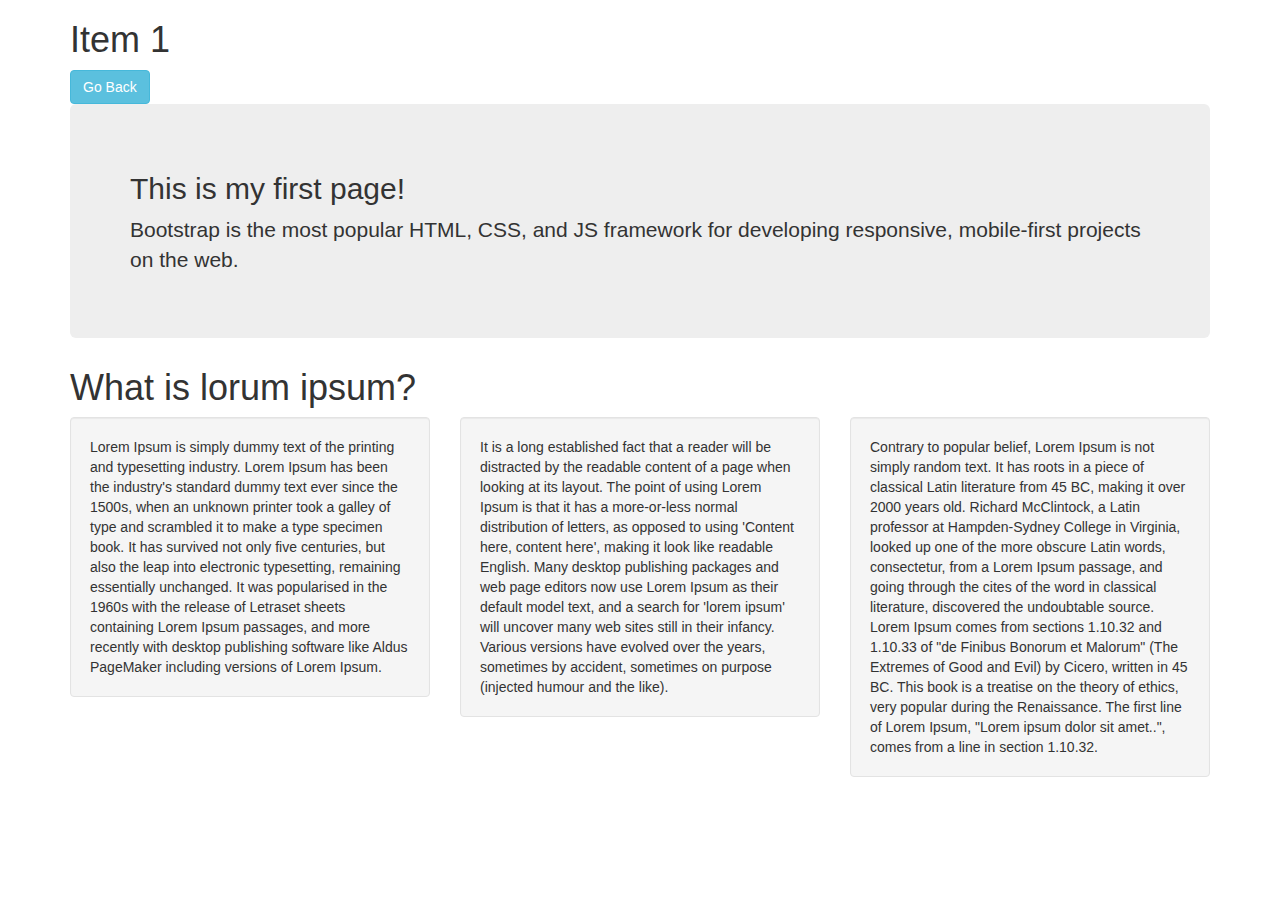
<file: item1.html>
<!DOCTYPE html>
<html lang="en">
<head>
  <title>Bootstrap Example</title>
  <meta charset="utf-8">
  <meta name="viewport" content="width=device-width, initial-scale=1">
  <link rel="stylesheet" href="https://maxcdn.bootstrapcdn.com/bootstrap/3.3.7/css/bootstrap.min.css">
  <script src="https://ajax.googleapis.com/ajax/libs/jquery/3.3.1/jquery.min.js"></script>
  <script src="https://maxcdn.bootstrapcdn.com/bootstrap/3.3.7/js/bootstrap.min.js"></script>
</head>
<body>
  
<div class="container">
  <h1>Item 1</h1>
  <a href="index.html" class="btn btn-info">Go Back</a>

  <div class="jumbotron">
        <h2>This is my first page!</h2> 
        <p>Bootstrap is the most popular HTML, CSS, and JS framework for developing
        responsive, mobile-first projects on the web.</p> 
      </div>

      <h1>What is lorum ipsum?</h1> 

      <div class="row">
            <div class="col-md-4">
                <div class="well">
                        Lorem Ipsum is simply dummy text of the printing and typesetting industry. Lorem Ipsum has been the industry's standard dummy text ever since the 1500s, when an unknown printer took a galley of type and scrambled it to make a type specimen book. It has survived not only five centuries, but also the leap into electronic typesetting, remaining essentially unchanged. It was popularised in the 1960s with the release of Letraset sheets containing Lorem Ipsum passages, and more recently with desktop publishing software like Aldus PageMaker including versions of Lorem Ipsum.
                </div>
            </div>
        
            <div class="col-md-4">
                    <div class="well">
                          It is a long established fact that a reader will be distracted by the readable content of a page when looking at its layout. The point of using Lorem Ipsum is that it has a more-or-less normal distribution of letters, as opposed to using 'Content here, content here', making it look like readable English. Many desktop publishing packages and web page editors now use Lorem Ipsum as their default model text, and a search for 'lorem ipsum' will uncover many web sites still in their infancy. Various versions have evolved over the years, sometimes by accident, sometimes on purpose (injected humour and the like).
                    </div>
            </div>
        
            <div class="col-md-4">
                    <div class="well">
                            Contrary to popular belief, Lorem Ipsum is not simply random text. It has roots in a piece of classical Latin literature from 45 BC, making it over 2000 years old. Richard McClintock, a Latin professor at Hampden-Sydney College in Virginia, looked up one of the more obscure Latin words, consectetur, from a Lorem Ipsum passage, and going through the cites of the word in classical literature, discovered the undoubtable source. Lorem Ipsum comes from sections 1.10.32 and 1.10.33 of "de Finibus Bonorum et Malorum" (The Extremes of Good and Evil) by Cicero, written in 45 BC. This book is a treatise on the theory of ethics, very popular during the Renaissance. The first line of Lorem Ipsum, "Lorem ipsum dolor sit amet..", comes from a line in section 1.10.32.
                    </div>
            </div>
        </div>
          
</div>



</body>
</html>
</file>
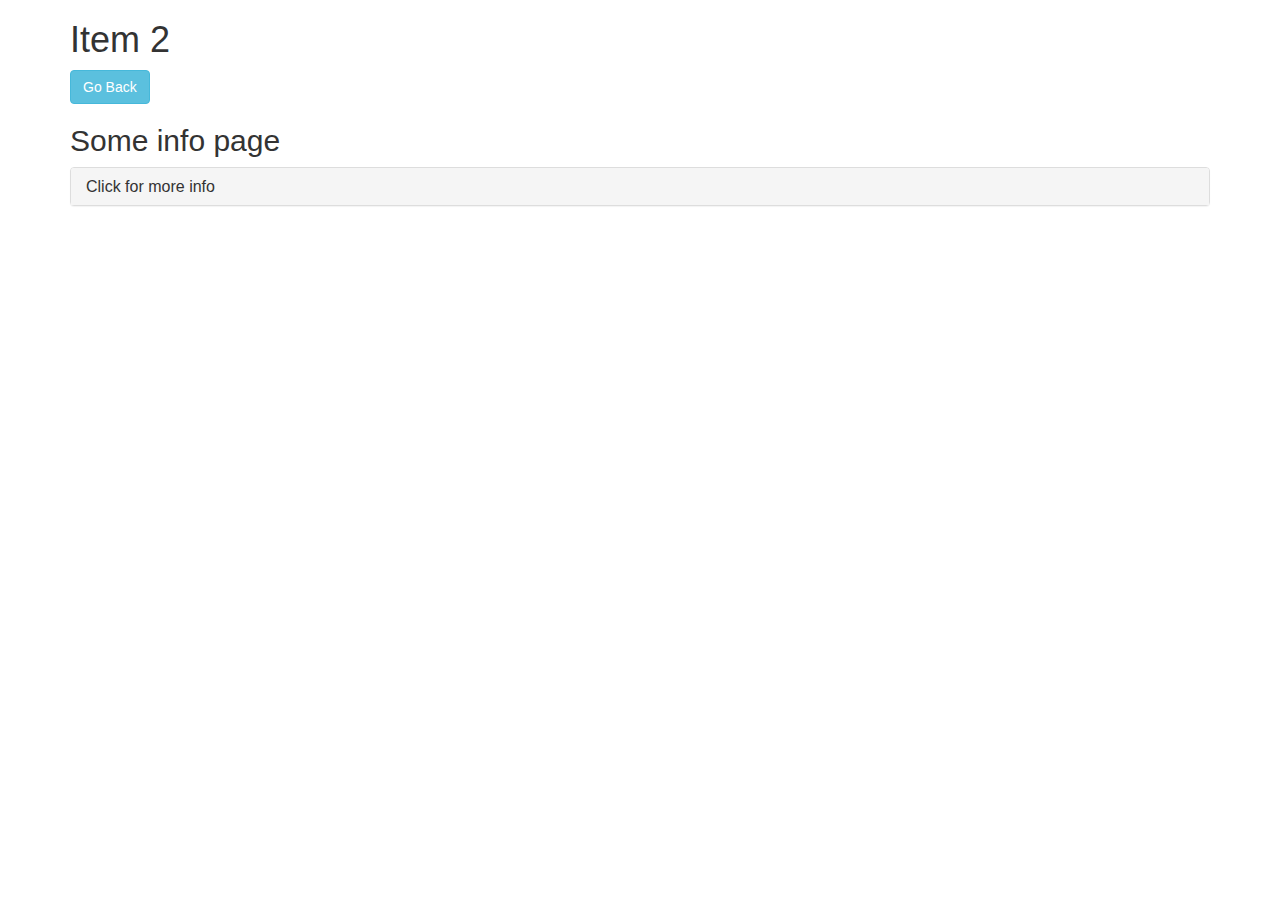
<file: item2.html>
<!DOCTYPE html>
<html lang="en">
<head>
  <title>Item 2</title>
  <meta charset="utf-8">
  <meta name="viewport" content="width=device-width, initial-scale=1">
  <link rel="stylesheet" href="https://maxcdn.bootstrapcdn.com/bootstrap/3.3.7/css/bootstrap.min.css">
  <script src="https://ajax.googleapis.com/ajax/libs/jquery/3.3.1/jquery.min.js"></script>
  <script src="https://maxcdn.bootstrapcdn.com/bootstrap/3.3.7/js/bootstrap.min.js"></script>
</head>
<body>
  
<div class="container">
  <h1>Item 2</h1>
  <a href="index.html" class="btn btn-info">Go Back</a>

  <h2>Some info page</h2>

  <div class="row">
    <div class="col-md-12">
        <div class="panel-group">
            <div class="panel panel-default">
              <div class="panel-heading">
                <h4 class="panel-title">
                  <a data-toggle="collapse" href="#collapse1">Click for more info</a>
                </h4>
              </div>
              <div id="collapse1" class="panel-collapse collapse">
                <div class="panel-body">TEXT.............................................................................
                  .......................................................................................................
                  .......................................................................................................
                </div>
              </div>
            </div>
          </div>
    </div>
  </div>

          
</div>

</body>
</html>
</file>
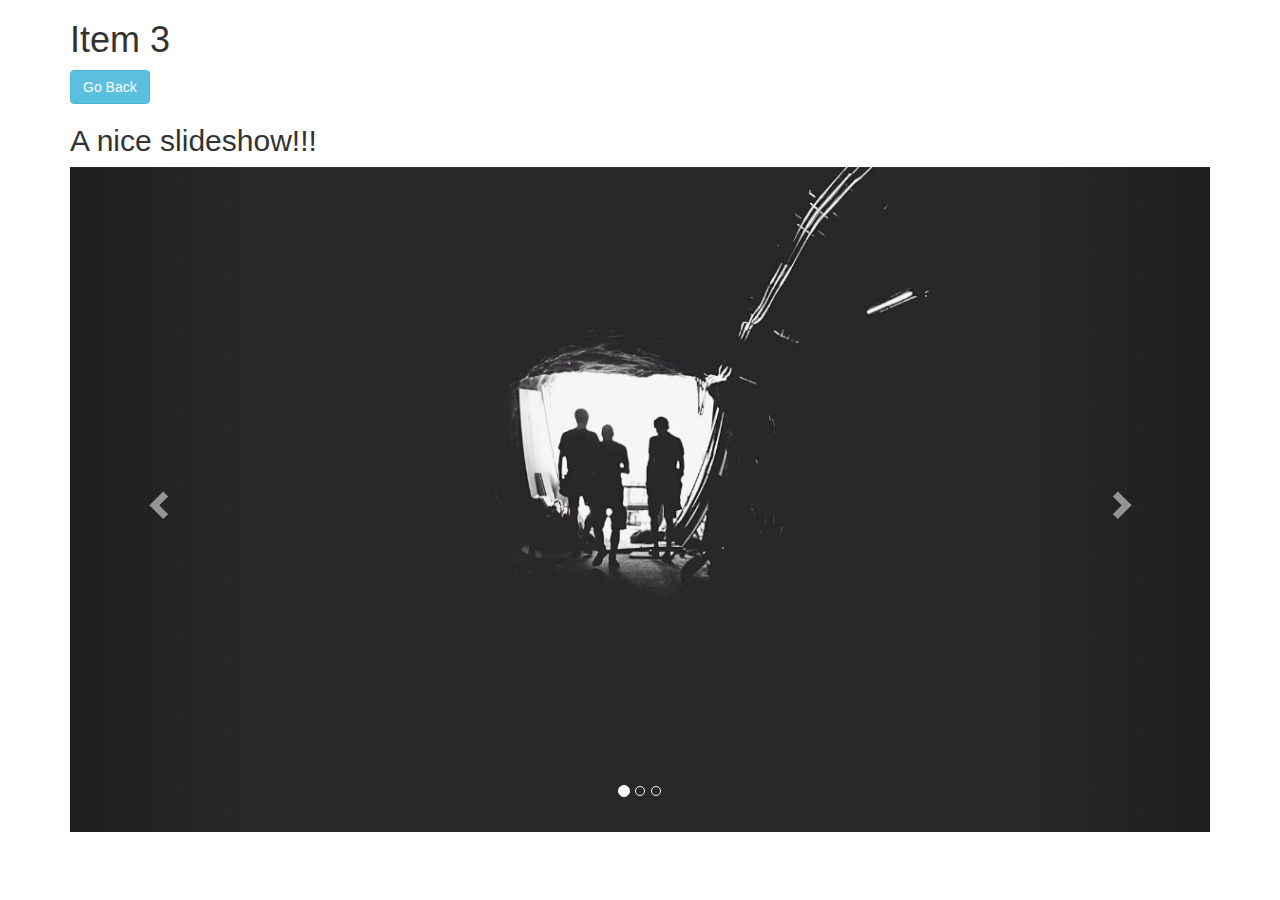
<file: item3.html>
<!DOCTYPE html>
<html lang="en">
<head>
  <title>Item 3</title>
  <meta charset="utf-8">
  <meta name="viewport" content="width=device-width, initial-scale=1">
  <link rel="stylesheet" href="https://maxcdn.bootstrapcdn.com/bootstrap/3.3.7/css/bootstrap.min.css">
  <script src="https://ajax.googleapis.com/ajax/libs/jquery/3.3.1/jquery.min.js"></script>
  <script src="https://maxcdn.bootstrapcdn.com/bootstrap/3.3.7/js/bootstrap.min.js"></script>
</head>
<body>
  
<div class="container">
  <h1>Item 3</h1>
  <a href="index.html" class="btn btn-info">Go Back</a>
 
  <h2>A nice slideshow!!!</h2>

  <div class="row">
      <div class="col-md-12">
            <div id="myCarousel" class="carousel slide" data-ride="carousel">
                    <!-- Indicators -->
                    <ol class="carousel-indicators">
                      <li data-target="#myCarousel" data-slide-to="0" class="active"></li>
                      <li data-target="#myCarousel" data-slide-to="1"></li>
                      <li data-target="#myCarousel" data-slide-to="2"></li>
                    </ol>
                  
                    <!-- Wrapper for slides -->
                    <div class="carousel-inner">
                      <div class="item active">
                        <img src="images/la.jpg" alt="Los Angeles">
                      </div>
                  
                      <div class="item">
                        <img src="images/chicago.jpg" alt="Chicago">
                      </div>
                  
                      <div class="item">
                        <img src="images/ny.jpg" alt="New York">
                      </div>
                    </div>
                  
                    <!-- Left and right controls -->
                    <a class="left carousel-control" href="#myCarousel" data-slide="prev">
                      <span class="glyphicon glyphicon-chevron-left"></span>
                      <span class="sr-only">Previous</span>
                    </a>
                    <a class="right carousel-control" href="#myCarousel" data-slide="next">
                      <span class="glyphicon glyphicon-chevron-right"></span>
                      <span class="sr-only">Next</span>
                    </a>
                  </div>
      </div>
  </div>


          
</div>

</body>
</html>
</file>
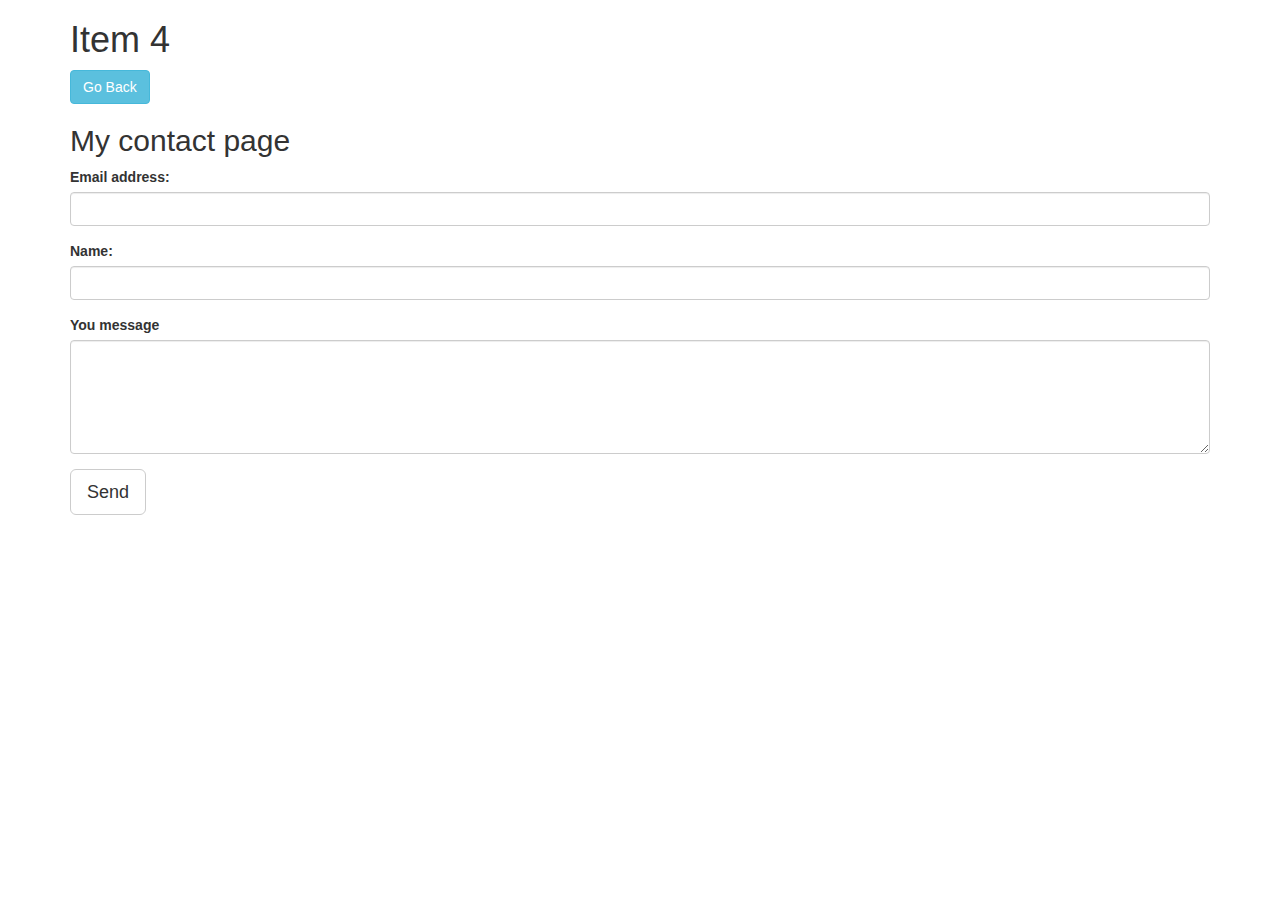
<file: item4.html>
<!DOCTYPE html>
<html lang="en">
<head>
  <title>Item 4</title>
  <meta charset="utf-8">
  <meta name="viewport" content="width=device-width, initial-scale=1">
  <link rel="stylesheet" href="https://maxcdn.bootstrapcdn.com/bootstrap/3.3.7/css/bootstrap.min.css">
  <script src="https://ajax.googleapis.com/ajax/libs/jquery/3.3.1/jquery.min.js"></script>
  <script src="https://maxcdn.bootstrapcdn.com/bootstrap/3.3.7/js/bootstrap.min.js"></script>
</head>
<body>
  
<div class="container">
  <h1>Item 4</h1>
  <a href="index.html" class="btn btn-info">Go Back</a>

<h2>My contact page</h2>

<form>
    <div class="form-group">
      <label for="email">Email address:</label>
      <input type="email" class="form-control" id="email">
    </div>
    <div class="form-group">
      <label for="name">Name:</label>
      <input type="text" class="form-control" id="pwd">
    </div>
    <div class="form-group">
      <label for="msg">You message</label>
      <textarea class="form-control" cols="20" rows="5">

      </textarea>
    </div>
    <button type="submit" class="btn btn-default btn-lg">Send</button>
  </form>

          
</div>

</body>
</html>
</file>
